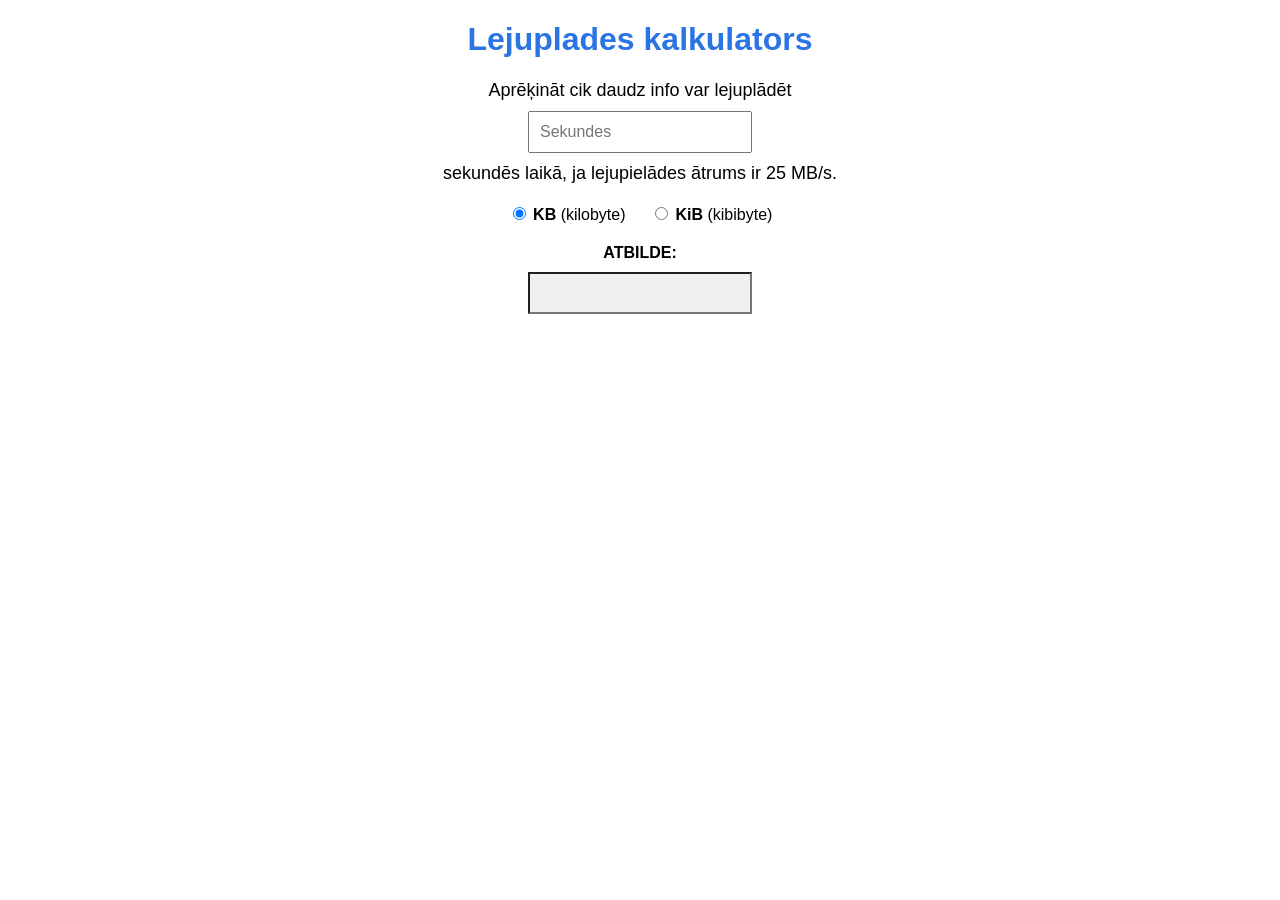
<file: baiti.html>
<!DOCTYPE html>
<html lang="en">
<head>
<title>Lejuplades kalkulators</title>
<meta charset="utf-8">
<meta name="viewport" content="width=device-width, initial-scale=1">
</head>
<body>
    <h1>Lejuplades kalkulators</h1>
    <p>
    Aprēķināt cik daudz info var lejuplādēt <br>

    <input type="number" id="seconds" placeholder="Sekundes"> <br>
    sekundēs laikā, ja lejupielādes ātrums ir 25 MB/s. <br>
    
    <div style="margin: 20px 0;">
        <label style="margin-right: 20px;">
            <input type="radio" name="unit" value="KB" checked> <b>KB</b> (kilobyte)
        </label>
        <label>
            <input type="radio" name="unit" value="KiB"> <b>KiB</b> (kibibyte)
        </label>
    </div><b>
    ATBILDE:</b> <br>
    <input type="text" id="result" readonly style="background-color: #f0f0f0; cursor: not-allowed;">
</p>

    <style>
        body {
            font-family: Arial, sans-serif;
            margin: 20px;
            justify-content: center;
            text-align: center;
        }
        input[type="number"] {
            padding: 10px;
            font-size: 16px;
            width: 200px;
            margin: 10px;
        }
        input[type="text"] {
            padding: 10px;
            font-size: 16px;
            width: 200px;
            margin: 10px;
        }
        p {
            font-size: 18px;
            
        }
        h1 {
            color: #2b74e3;
            text-align: center;
        }
    </style>
    <script>
        const secondsInput = document.getElementById('seconds');
        const resultInput = document.getElementById('result');
        const unitRadios = document.querySelectorAll('input[name="unit"]');
        
        function calculate() {
            const seconds = parseFloat(secondsInput.value) || 0;
            const unit = document.querySelector('input[name="unit"]:checked').value;
            
            // 25 MB/s * seconds = загруженные MB
            // 1 MB = 1,000,000 байт
            const bytes = 25 * 1000000 * seconds;
            
            let result;
            if (unit === 'KB') {
                // KB = байты / 1000
                result = bytes / 1000;
            } else {
                // KiB = байты / 1024
                result = bytes / 1024;
            }
            
            resultInput.value = result.toFixed(2) + ' ' + unit;
        }
        
        secondsInput.addEventListener('input', calculate);
        unitRadios.forEach(radio => radio.addEventListener('change', calculate));
    </script>

</body>
</html>
</file>
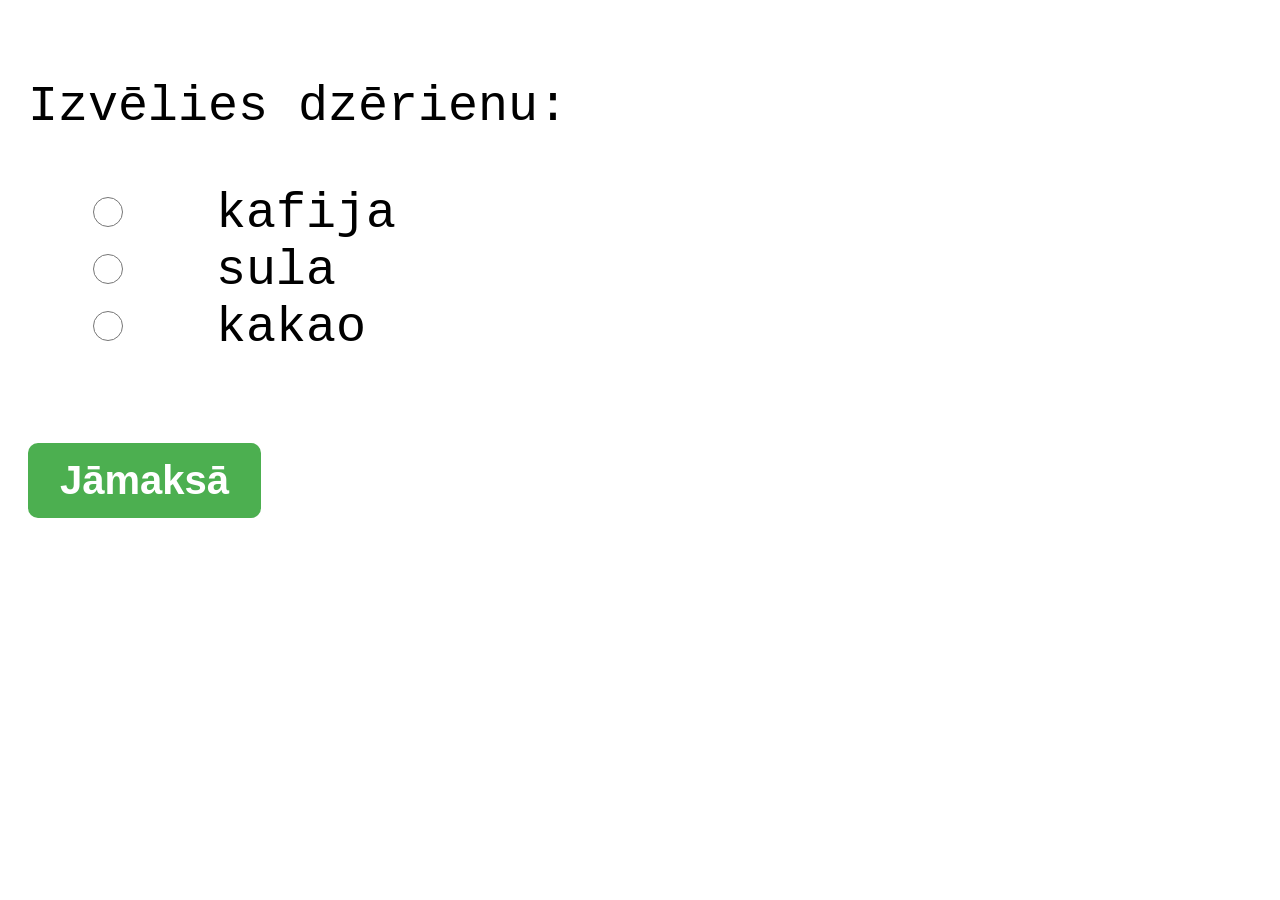
<file: dzer.html>
<!doctype html>
<html>
  <head>
    <title>dzer</title>
  </head>
  <body>
    <script>
      function maksa() {
        let dz = document.getElementsByName("drink");
        for (i = 0; i < dz.length; i++) {
          if (dz[i].checked)
            document.getElementById("price").innerText = dz[i].value + " EUR";
        }
      }
    </script>
    <p>Izvēlies dzērienu:</p>
    <form>
        <input type="radio" id="kafija" name="drink" value="3.60" />  
      <label for="kafija">kafija</label><br />
        <input type="radio" id="sula" name="drink" value="2.50" />  
      <label for="sula">sula</label><br />
        <input type="radio" id="kakao" name="drink" value="3.20" />  
      <label for="kakao">kakao</label><br /><br />
      <input type="button" id="poga" value="Jāmaksā" onclick="maksa()" />
      <span id="price"></span>
    </form>
    <style>
      body {
        font-family: "Courier New", Courier, monospace;
        font-size: 50px;
        padding: 20px;
      }
      input[type="button"] {
        background-color: #4caf50;
        color: white;
        border: none;
        padding: 15px 32px;
        text-align: center;
        text-decoration: none;
        display: inline-block;
        font-size: 40px;
        font-weight: bold;
        margin-top: 30px;
        cursor: pointer;
        border-radius: 10px;
      }
      input[type="button"]:hover {
        background-color: #45a049;
      }
      input[type="radio"] {
        width: 30px;
        height: 30px;
      }
    </style>
  </body>
</html>
</file>
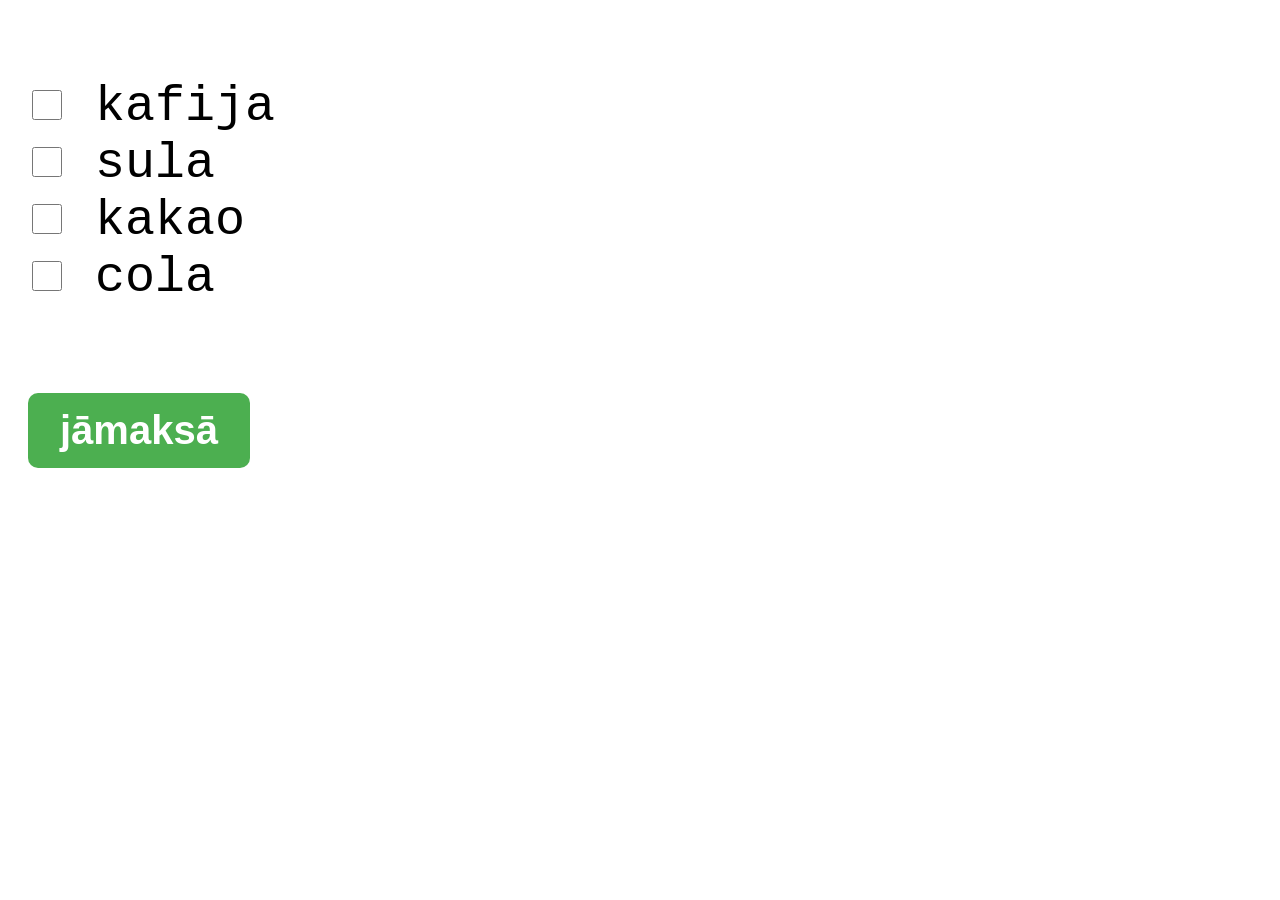
<file: dzerdaudz.html>
<!doctype html>
<html>
  <body>
    <script>
      function maksa() {
        let dz = document.getElementsByTagName("input");
        let sum = 0;
        for (i = 0; i < dz.length - 1; i++) {
          if (dz[i].checked) sum += Number(dz[i].value);
        }
        document.getElementById("maksa").innerHTML = "Jāmaksā " + sum;
      }
    </script>
    <p id="maksa"></p>
    <form>
      <input type="checkbox" id="kafija" name="kafija" value="3.60" />
      <label for="kafija">kafija</label><br />
      <input type="checkbox" id="sula" name="sula" value="2.50" />
      <label for="sula">sula</label><br />
      <input type="checkbox" id="kakao" name="kakao" value="3.20" />
      <label for="kakao">kakao</label><br />
      <input type="checkbox" id="cola" name="cola" value="2.80" />
      <label for="cola">cola</label><br /><br />
      <input type="button" id="poga" value="jāmaksā" onclick="maksa()" />
    </form>
    <style>
      body {
        font-family: "Courier New", Courier, monospace;
        font-size: 50px;
        padding: 20px;
      }
      input[type="button"] {
        background-color: #4caf50;
        color: white;
        border: none;
        padding: 15px 32px;
        text-align: center;
        text-decoration: none;
        display: inline-block;
        font-size: 40px;
        font-weight: bold;
        margin-top: 30px;
        cursor: pointer;
        border-radius: 10px;
      }
      input[type="button"]:hover {
        background-color: #45a049;
      }
      input[type="checkbox"] {
        width: 30px;
        height: 30px;
      }
    </style>
  </body>
</html>
</file>
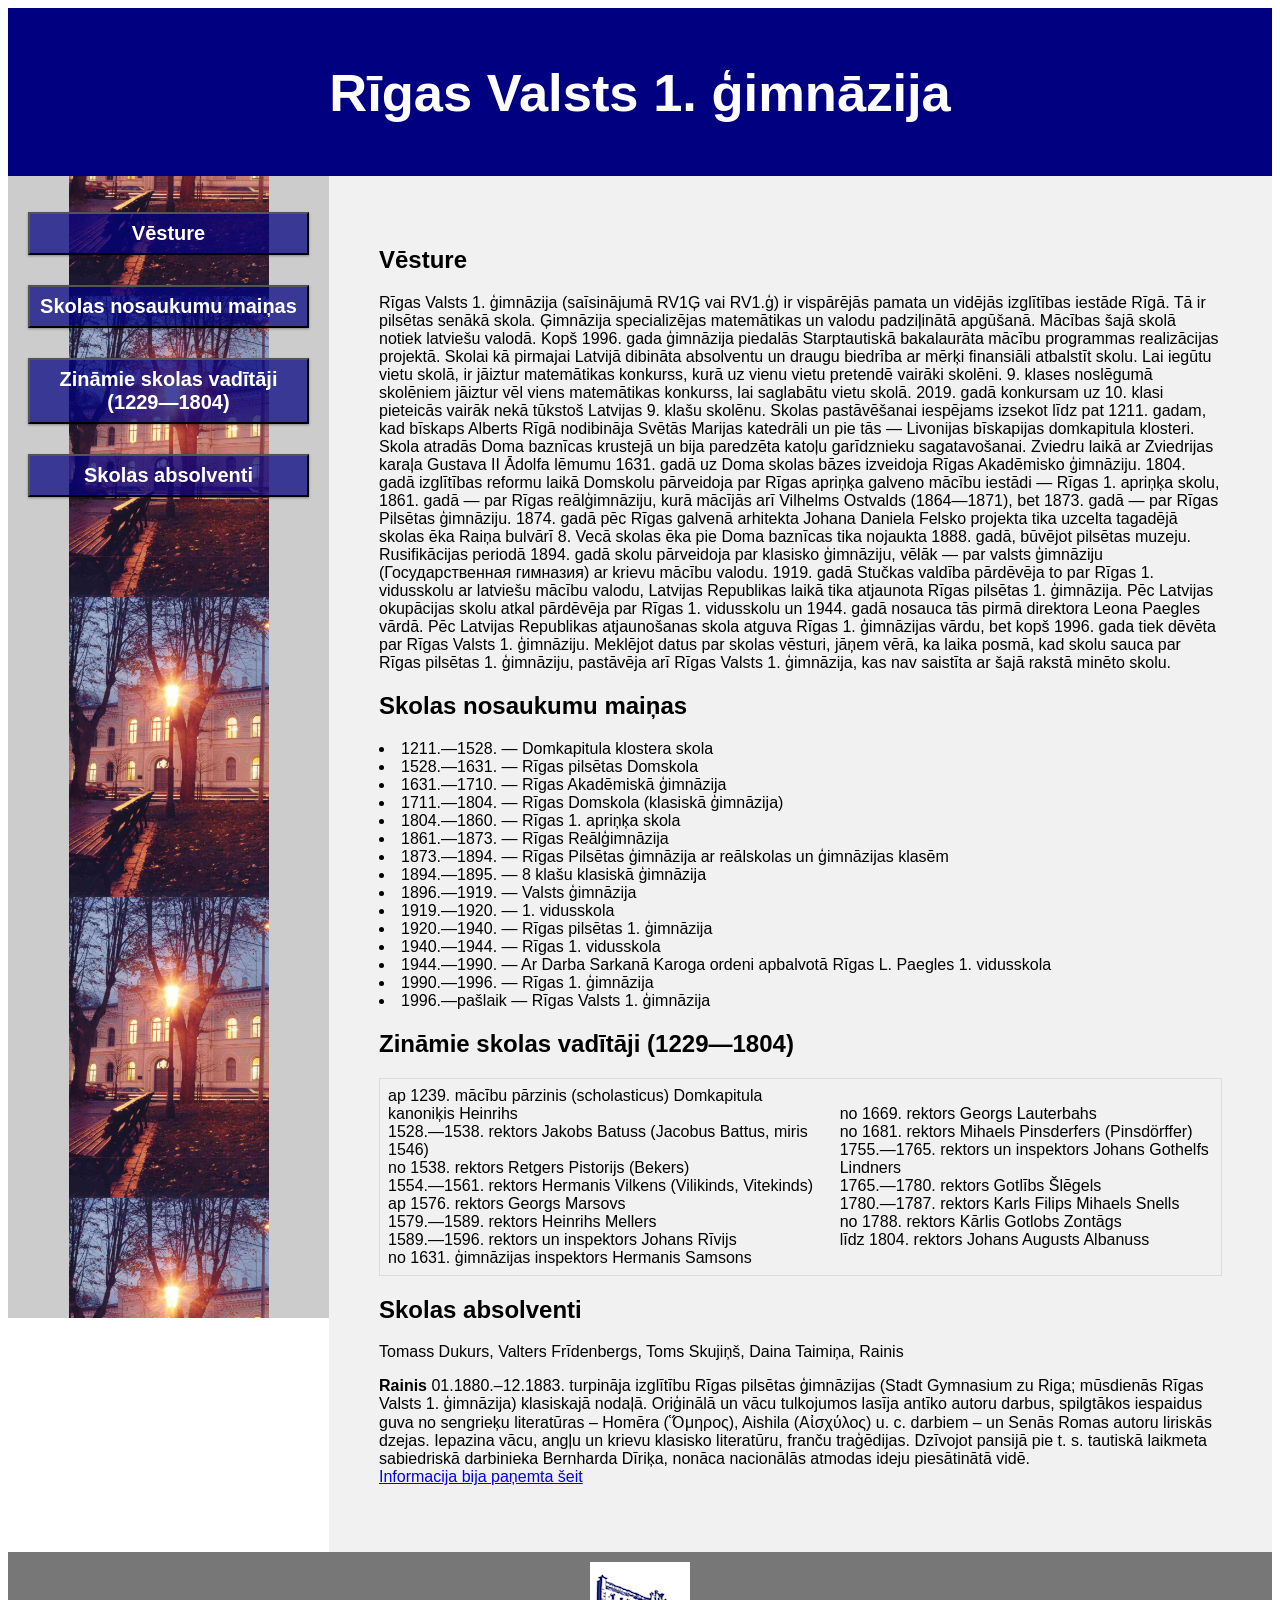
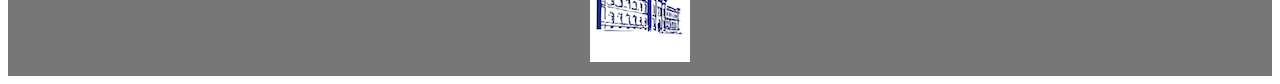
<file: skola.html>
<!DOCTYPE html>
<html lang="en">
<head>
<title>Rīgas Valsts 1. ģimnāzija</title>
<link rel="stylesheet" href="skola.css">
<meta charset="utf-8">
<meta name="viewport" content="width=device-width, initial-scale=1">
</head>
<body>
<header>
  <h2>Rīgas Valsts 1. ģimnāzija</h2>
</header>
<section>
<nav>
    <ul>
      <li><a href="#vesture"><button>Vēsture</button></a></li>
      <li><a href="#nosaukumu-mainas"><button>Skolas nosaukumu maiņas</button></a></li>
      <li><a href="#vaditaji"><button>Zināmie skolas vadītāji (1229—1804)</button></a></li>
      <li><a href="#absolventi"><button>Skolas absolventi</button></a></li>
    </ul>
   <!-- <img src="/iCloud Code/Skola/skola.jpeg" alt=""> --> 
  </nav>
<article>
   <h2 id="vesture">Vēsture</h2>
Rīgas Valsts 1. ģimnāzija (saīsinājumā RV1Ģ vai RV1.ģ) ir vispārējās pamata un vidējās izglītības iestāde Rīgā. 
Tā ir pilsētas senākā skola. Ģimnāzija specializējas matemātikas un valodu padziļinātā apgūšanā. 
Mācības šajā skolā notiek latviešu valodā. Kopš 1996. gada ģimnāzija piedalās Starptautiskā bakalaurāta mācību programmas realizācijas projektā. 
Skolai kā pirmajai Latvijā dibināta absolventu un draugu biedrība ar mērķi finansiāli atbalstīt skolu. 
Lai iegūtu vietu skolā, ir jāiztur matemātikas konkurss, kurā uz vienu vietu pretendē vairāki skolēni. 
9. klases noslēgumā skolēniem jāiztur vēl viens matemātikas konkurss, lai saglabātu vietu skolā. 
2019. gadā konkursam uz 10. klasi pieteicās vairāk nekā tūkstoš Latvijas 9. klašu skolēnu.
Skolas pastāvēšanai iespējams izsekot līdz pat 1211. gadam, kad bīskaps Alberts Rīgā nodibināja Svētās Marijas katedrāli un pie tās — Livonijas bīskapijas domkapitula klosteri. 
Skola atradās Doma baznīcas krustejā un bija paredzēta katoļu garīdznieku sagatavošanai. 
Zviedru laikā ar Zviedrijas karaļa Gustava II Ādolfa lēmumu 1631. gadā uz Doma skolas bāzes izveidoja Rīgas Akadēmisko ģimnāziju. 
1804. gadā izglītības reformu laikā Domskolu pārveidoja par Rīgas apriņķa galveno mācību iestādi — Rīgas 1. apriņķa skolu, 1861. gadā — par Rīgas reālģimnāziju, kurā mācījās arī Vilhelms Ostvalds (1864—1871), bet 1873. gadā — par Rīgas Pilsētas ģimnāziju. 
1874. gadā pēc Rīgas galvenā arhitekta Johana Daniela Felsko projekta tika uzcelta tagadējā skolas ēka Raiņa bulvārī 8. 
Vecā skolas ēka pie Doma baznīcas tika nojaukta 1888. gadā, būvējot pilsētas muzeju. 
Rusifikācijas periodā 1894. gadā skolu pārveidoja par klasisko ģimnāziju, vēlāk — par valsts ģimnāziju (Государственная гимназия) ar krievu mācību valodu. 
1919. gadā Stučkas valdība pārdēvēja to par Rīgas 1. vidusskolu ar latviešu mācību valodu, Latvijas Republikas laikā tika atjaunota Rīgas pilsētas 1. ģimnāzija. 
Pēc Latvijas okupācijas skolu atkal pārdēvēja par Rīgas 1. vidusskolu un 1944. gadā nosauca tās pirmā direktora Leona Paegles vārdā. 
Pēc Latvijas Republikas atjaunošanas skola atguva Rīgas 1. ģimnāzijas vārdu, bet kopš 1996. gada tiek dēvēta par Rīgas Valsts 1. ģimnāziju. 
Meklējot datus par skolas vēsturi, jāņem vērā, ka laika posmā, kad skolu sauca par Rīgas pilsētas 1. ģimnāziju, pastāvēja arī Rīgas Valsts 1. ģimnāzija, kas nav saistīta ar šajā rakstā minēto skolu.
<h2 id="nosaukumu-mainas">Skolas nosaukumu maiņas</h2>
<ul></ul>

  <li>1211.—1528. — Domkapitula klostera skola</li>
  <li>1528.—1631. — Rīgas pilsētas Domskola</li>
  <li>1631.—1710. — Rīgas Akadēmiskā ģimnāzija</li>
  <li>1711.—1804. — Rīgas Domskola (klasiskā ģimnāzija)</li>
  <li>1804.—1860. — Rīgas 1. apriņķa skola</li>
  <li>1861.—1873. — Rīgas Reālģimnāzija</li>
  <li>1873.—1894. — Rīgas Pilsētas ģimnāzija ar reālskolas un ģimnāzijas klasēm</li>
  <li>1894.—1895. — 8 klašu klasiskā ģimnāzija</li>
  <li>1896.—1919. — Valsts ģimnāzija</li>
  <li>1919.—1920. — 1. vidusskola</li>
  <li>1920.—1940. — Rīgas pilsētas 1. ģimnāzija</li>
  <li>1940.—1944. — Rīgas 1. vidusskola</li>
  <li>1944.—1990. — Ar Darba Sarkanā Karoga ordeni apbalvotā Rīgas L. Paegles 1. vidusskola</li>
  <li>1990.—1996. — Rīgas 1. ģimnāzija</li>
  <li>1996.—pašlaik — Rīgas Valsts 1. ģimnāzija</li>
</ul>

<h2 id="vaditaji">Zināmie skolas vadītāji (1229—1804)</h2>
<table>
    <tr>
        <td>ap 1239. 	mācību pārzinis (scholasticus) Domkapitula kanoniķis Heinrihs <br>
1528.—1538. 	rektors Jakobs Batuss (Jacobus Battus, miris 1546) <br>
no 1538. 	rektors Retgers Pistorijs (Bekers) <br>
1554.—1561. 	rektors Hermanis Vilkens (Vilikinds, Vitekinds) <br>
ap 1576. 	rektors Georgs Marsovs <br>
1579.—1589. 	rektors Heinrihs Mellers <br>
1589.—1596. 	rektors un inspektors Johans Rīvijs <br>
no 1631. 	ģimnāzijas inspektors Hermanis Samsons</td>
        <td>no 1669. 	rektors Georgs Lauterbahs <br>
no 1681. 	rektors Mihaels Pinsderfers (Pinsdörffer) <br>
1755.—1765. 	rektors un inspektors Johans Gothelfs Lindners <br>
1765.—1780. 	rektors Gotlībs Šlēgels <br>
1780.—1787. 	rektors Karls Filips Mihaels Snells <br>
no 1788. 	rektors Kārlis Gotlobs Zontāgs <br>
līdz 1804. 	rektors Johans Augusts Albanuss <br>
</td>
    </tr>
</table>
<h2 id="absolventi">Skolas absolventi</h2>
<p>Tomass Dukurs, Valters Frīdenbergs, Toms Skujiņš, Daina Taimiņa, Rainis</p>
 <p><b>Rainis</b> 
01.1880.–12.1883. turpināja izglītību Rīgas pilsētas ģimnāzijas (Stadt Gymnasium zu Riga; mūsdienās Rīgas Valsts 1. ģimnāzija) klasiskajā nodaļā. Oriģinālā un vācu tulkojumos lasīja antīko autoru darbus, spilgtākos iespaidus guva no sengrieķu literatūras – Homēra (Ὅμηρος), Aishila (Αἰσχύλος) u. c. darbiem – un Senās Romas autoru liriskās dzejas. Iepazina vācu, angļu un krievu klasisko literatūru, franču traģēdijas. Dzīvojot pansijā pie t. s. tautiskā laikmeta sabiedriskā darbinieka Bernharda Dīriķa, nonāca nacionālās atmodas ideju piesātinātā vidē. <br>
<a href="https://enciklopedija.lv/skirklis/55869-Rainis"> Informacija bija paņemta šeit</a>
</p>
</article>
</section>
<footer>
    <a href="https://www.r1g.edu.lv/">
    <img src="logo.png" alt="logo"></a>
</footer>
<!--
<footer>
  <p>Footer</p>
</footer>
 -->
</body>
</html>
</file>
<file: skola.css>
* {
  box-sizing: border-box;
}

body {
  font-family: Arial, Helvetica, sans-serif;
}

header {
  background-color: navy;
  padding: 10px;
  text-align: center;
  font-size: 35px;
  color: white;
}

/* Container for flexboxes */
section {
  display: -webkit-flex;
  display: flex;
  align-items: flex-start;
}

/* Style the navigation menu */
nav {
  -webkit-flex: 1;
  -ms-flex: 1;
  flex: 1;
  background: #ccc;
  padding: 20px;
  height: 1142px;
  background-image: url("skola.jpeg");
  background-repeat: repeat-y; /* Только по вертикали */
  background-position: center;
  background-size: 200px auto;
}
/*
nav img {
  width: 50%;
  overflow: hidden;
  object-fit: cover;
  height: auto;
  background-repeat: repeat;
  z-index: 0;
  
}

/* Style the content */
article {
  -webkit-flex: 3;
  -ms-flex: 3;
  flex: 3;
  background-color: #f1f1f1;
  padding: 50px;
  margin-left: auto;
}

/* Style the list inside the menu */
nav ul {
  list-style-type: none;
  padding: 0;
}
nav button {
  padding: 8px;
  margin-bottom: 30px;
  background-color: rgba(0, 0, 128, 0.723);
  color: #ffffff;
  box-shadow:
    0 1px 3px rgba(0, 0, 0, 0.12),
    0 1px 2px rgba(0, 0, 0, 0.24);
  text-align: center;
  z-index: 1;
  width: 100%;
  cursor: pointer;
  font-size: 20px;
  font-weight: bold;
}
nav li a {
  color: white;
  text-decoration: none;
}
nav button:active {
  background-color: rgba(0, 0, 128, 0.9);
}
/* Style the footer */
footer {
  background-color: #777;
  padding: 10px;
  text-align: center;
  color: white;
}

/* Responsive layout - makes the menu and the content (inside the section) sit on top of each other instead of next to each other */
@media (max-width: 600px) {
  section {
    -webkit-flex-direction: column;
    flex-direction: column;
  }
}
table {
  border-collapse: collapse;
  width: 100%;
  border: 1px solid #ddd;
  margin-bottom: 20px;
}
th,
td {
  text-align: left;
  padding: 8px;
}
</file>
